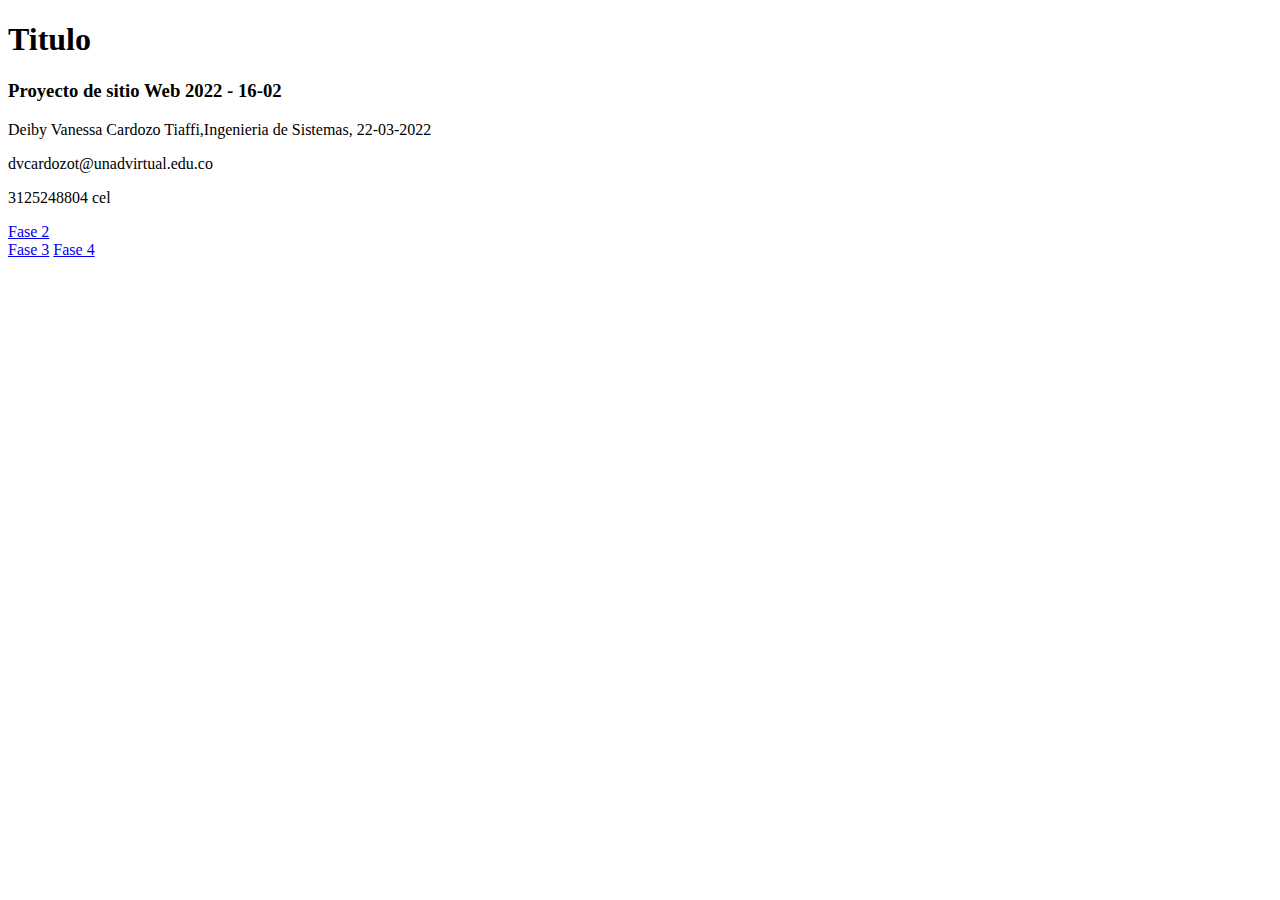
<file: index.html>
<!DOCTYPE html>
<html>

<head>
    <title>Page Title</title>
</head>

<body>
    <h1>Titulo
        <h1>
            <h3>Proyecto de sitio Web 2022 - 16-02</h3>
            <p>Deiby Vanessa Cardozo Tiaffi,Ingenieria de Sistemas, 22-03-2022</p>
            <p>dvcardozot@unadvirtual.edu.co</p>
            <p>3125248804 cel</p>
            <a href="..\DSW-VanessaCardozo\Fase2\design.html">Fase 2</a><br>
            <a href="..\DSW-VanessaCardozo\Fase3\index.html">Fase 3</a>
            <a href="..\DSW-VanessaCardozo\Fase4\index.html">Fase 4</a>

</body>

</html>
</file>
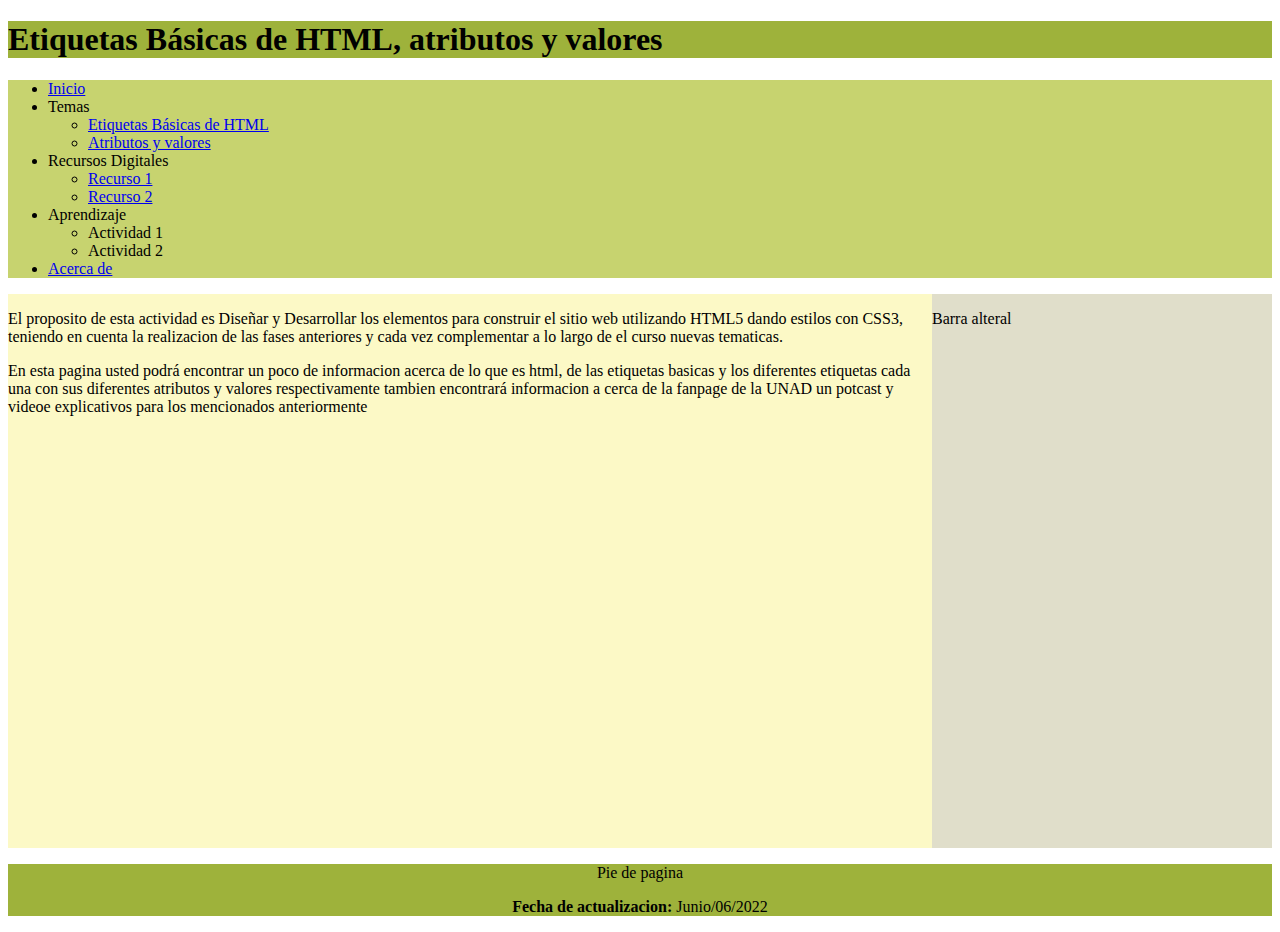
<file: Fase3/index.html>
<!DOCTYPE html>
<html lang="en">

<head>
    <meta charset="UTF-8">
    <meta http-equiv="X-UA-Compatible" content="IE=edge">
    <meta name="viewport" content="width=device-width, initial-scale=1.0">
    <title>Document</title>
    <link rel="stylesheet" href="css/estilos.css">
</head>

<body>
    <header>
        <h1>Etiquetas Básicas de HTML, atributos y valores</h1>
    </header>
    <nav>
        <ul>
            <li><a href="index.html">Inicio</a></li>
            <li>Temas</li>
            <ul>
                <li><a href="tema1.html">Etiquetas Básicas de HTML</a></li>
                <li><a href="tema2.html">Atributos y valores</a></li>
            </ul>
            <li>Recursos Digitales</li>
            <ul>
                <li><a href="recurso1.html">Recurso 1</a></li>
                <li><a href="recurso2.html">Recurso 2</a></li>
            </ul>
            <li>Aprendizaje</li>
            <ul>
                <li>Actividad 1</li>
                <li>Actividad 2</li>
            </ul>
            <li><a href="autor.html">Acerca de</a></li>
        </ul>
    </nav>
    <main>
        <section>
            <article>
                <p>El proposito de esta actividad es Diseñar y Desarrollar los elementos para construir el sitio web utilizando HTML5 dando estilos con CSS3, teniendo en cuenta la realizacion de las fases anteriores y cada vez complementar a lo largo de
                    el curso nuevas tematicas.
                </p>
            </article>
            <article>
                <p>En esta pagina usted podrá encontrar un poco de informacion acerca de lo que es html, de las etiquetas basicas y los diferentes etiquetas cada una con sus diferentes atributos y valores respectivamente tambien encontrará informacion a
                    cerca de la fanpage de la UNAD un potcast y videoe explicativos para los mencionados anteriormente </p>
            </article>
        </section>
        <aside>
            <p>Barra alteral</p>
            <iframe src="https://www.facebook.com/plugins/page.php?href=https%3A%2F%2Ffacebook.com%2FUniversidadUNAD%2F&tabs=timeline&width=340&height=500&small_header=false&adapt_container_width=true&hide_cover=false&show_facepile=true&appId" width="340" height="500"
                style="border:none;overflow:hidden" scrolling="no" frameborder="0" allowfullscreen="true" allow="autoplay; clipboard-write; encrypted-media; picture-in-picture; web-share"></iframe>
        </aside>
    </main>
    <footer>
        <p>Pie de pagina</p>
        <b>Fecha de actualizacion:</b> Junio/06/2022</p>
    </footer>
</body>

</html>
</file>
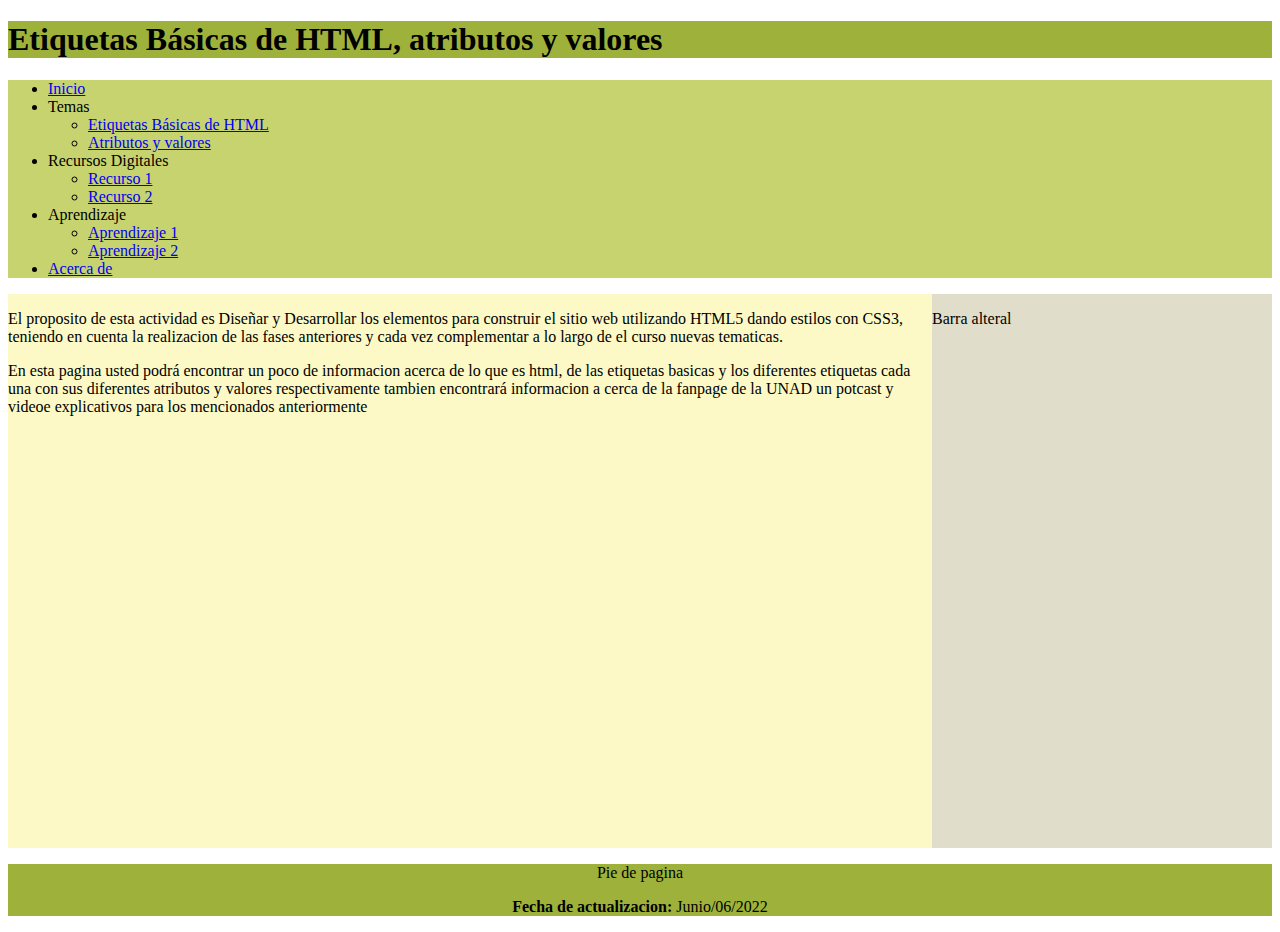
<file: Fase4/index.html>
<!DOCTYPE html>
<html lang="en">

<head>
    <meta charset="UTF-8">
    <meta http-equiv="X-UA-Compatible" content="IE=edge">
    <meta name="viewport" content="width=device-width, initial-scale=1.0">
    <title>Document</title>
    <link rel="stylesheet" href="css/estilos.css">
</head>

<body>
    <header>
        <h1>Etiquetas Básicas de HTML, atributos y valores</h1>
    </header>
    <nav>
        <ul>
            <li><a href="index.html">Inicio</a></li>
            <li>Temas</li>
            <ul>
                <li><a href="tema1.html">Etiquetas Básicas de HTML</a></li>
                <li><a href="tema2.html">Atributos y valores</a></li>
            </ul>
            <li>Recursos Digitales</li>
            <ul>
                <li><a href="recurso1.html">Recurso 1</a></li>
                <li><a href="recurso2.html">Recurso 2</a></li>
            </ul>
            <li>Aprendizaje</li>
            <ul>
                <li><a href="aprendizaje1.html">Aprendizaje 1</a></li>
                <li><a href="aprendizaje2.html">Aprendizaje 2</a></li>
            </ul>
            <li><a href="autor.html">Acerca de</a></li>
        </ul>
    </nav>
    <main>
        <section>
            <article>
                <p>El proposito de esta actividad es Diseñar y Desarrollar los elementos para construir el sitio web utilizando HTML5 dando estilos con CSS3, teniendo en cuenta la realizacion de las fases anteriores y cada vez complementar a lo largo de
                    el curso nuevas tematicas.
                </p>
            </article>
            <article>
                <p>En esta pagina usted podrá encontrar un poco de informacion acerca de lo que es html, de las etiquetas basicas y los diferentes etiquetas cada una con sus diferentes atributos y valores respectivamente tambien encontrará informacion a
                    cerca de la fanpage de la UNAD un potcast y videoe explicativos para los mencionados anteriormente </p>
            </article>
        </section>
        <aside>
            <p>Barra alteral</p>
            <iframe src="https://www.facebook.com/plugins/page.php?href=https%3A%2F%2Ffacebook.com%2FUniversidadUNAD%2F&tabs=timeline&width=340&height=500&small_header=false&adapt_container_width=true&hide_cover=false&show_facepile=true&appId" width="340" height="500"
                style="border:none;overflow:hidden" scrolling="no" frameborder="0" allowfullscreen="true" allow="autoplay; clipboard-write; encrypted-media; picture-in-picture; web-share"></iframe>
        </aside>
    </main>
    <footer>
        <p>Pie de pagina</p>
        <b>Fecha de actualizacion:</b> Junio/06/2022</p>
    </footer>
</body>

</html>
</file>
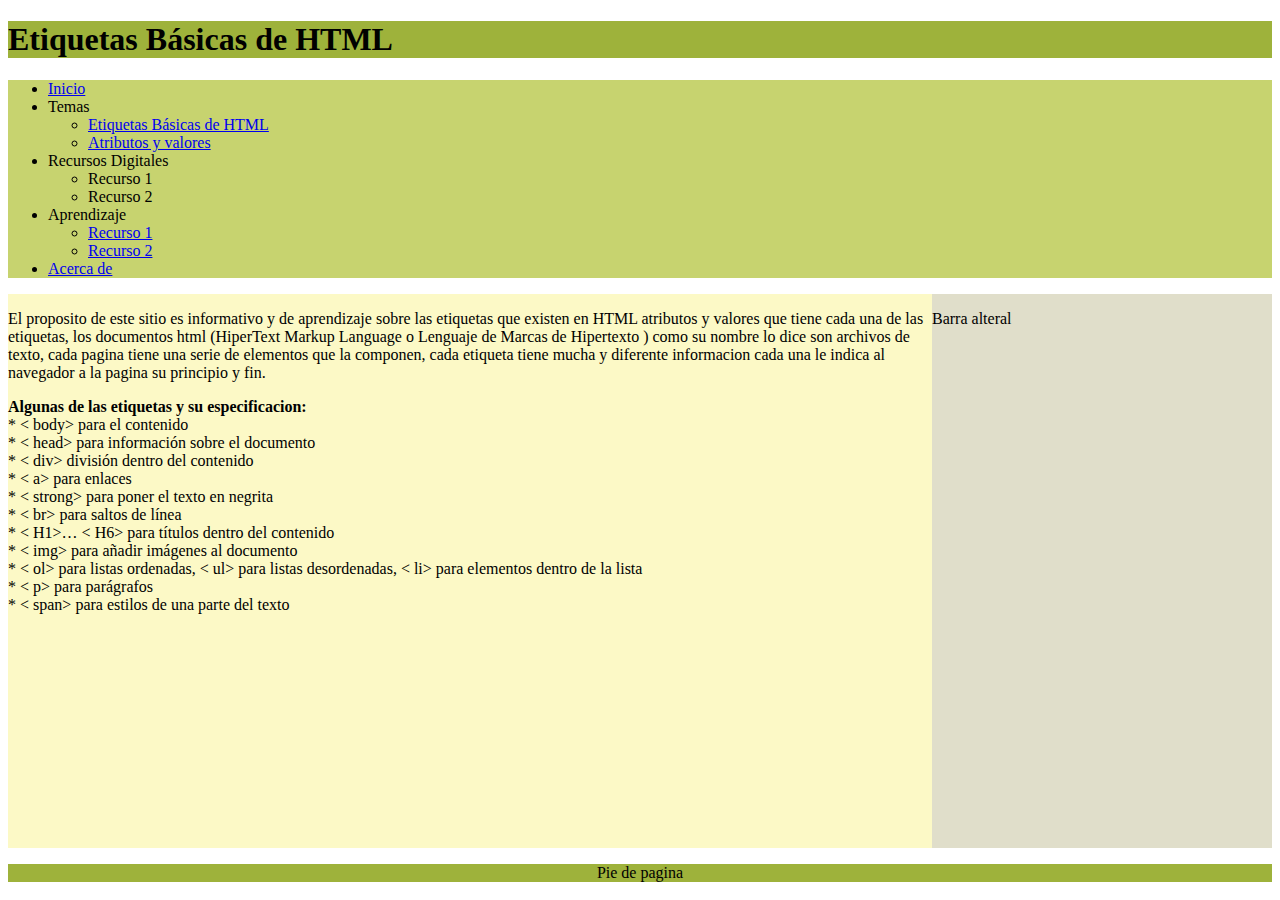
<file: tema1.html>
<!DOCTYPE html>
<html lang="en">

<head>
    <meta charset="UTF-8">
    <meta http-equiv="X-UA-Compatible" content="IE=edge">
    <meta name="viewport" content="width=device-width, initial-scale=1.0">
    <title>Document</title>
    <link rel="stylesheet" href="css/estilos.css">
</head>

<body>
    <header>
        <h1>Etiquetas Básicas de HTML</h1>
    </header>
    <nav>
        <ul>
            <li><a href="index.html">Inicio</a></li>
            <li>Temas</li>
            <ul>
                <li><a href="tema1.html">Etiquetas Básicas de HTML</a></li>
                <li><a href="tema2.html">Atributos y valores</a></li>
            </ul>
            <li>Recursos Digitales</li>
            <ul>
                <li>Recurso 1</li>
                <li>Recurso 2</li>
            </ul>
            <li>Aprendizaje</li>
            <ul>
                <li><a href="recurso1.html">Recurso 1</a></li>
                <li><a href="recurso2.html">Recurso 2</a></li>
            </ul>
            <li><a href="autor.html">Acerca de</a></li>
        </ul>
    </nav>
    <main>
        <section>
            <article>
                <p>El proposito de este sitio es informativo y de aprendizaje sobre las etiquetas que existen en HTML atributos y valores que tiene cada una de las etiquetas, los documentos html (HiperText Markup Language o Lenguaje de Marcas de Hipertexto
                    ) como su nombre lo dice son archivos de texto, cada pagina tiene una serie de elementos que la componen, cada etiqueta tiene mucha y diferente informacion cada una le indica al navegador a la pagina su principio y fin.</p>
            </article>
            <article>
                <b>Algunas de las etiquetas y su especificacion:</b> <br> *
                < body> para el contenido <br> *
                    < head> para información sobre el documento <br> *
                        < div> división dentro del contenido <br> *
                            < a> para enlaces <br> *
                                < strong> para poner el texto en negrita <br>*
                                    < br> para saltos de línea <br>*
                                        < H1>…
                                            < H6> para títulos dentro del contenido <br>*
                                                < img> para añadir imágenes al documento <br> *
                                                    < ol> para listas ordenadas,
                                                        < ul> para listas desordenadas,
                                                            < li> para elementos dentro de la lista <br> *
                                                                < p> para parágrafos <br> *
                                                                    < span> para estilos de una parte del texto
            </article>
        </section>
        <aside>
            <p>Barra alteral</p>
            <iframe src="https://www.facebook.com/plugins/page.php?href=https%3A%2F%2Ffacebook.com%2FUniversidadUNAD%2F&tabs=timeline&width=340&height=500&small_header=false&adapt_container_width=true&hide_cover=false&show_facepile=true&appId" width="340" height="500"
                style="border:none;overflow:hidden" scrolling="no" frameborder="0" allowfullscreen="true" allow="autoplay; clipboard-write; encrypted-media; picture-in-picture; web-share"></iframe>
        </aside>
    </main>
    <footer>
        <p>Pie de pagina</p>
    </footer>
</body>

</html>
</file>
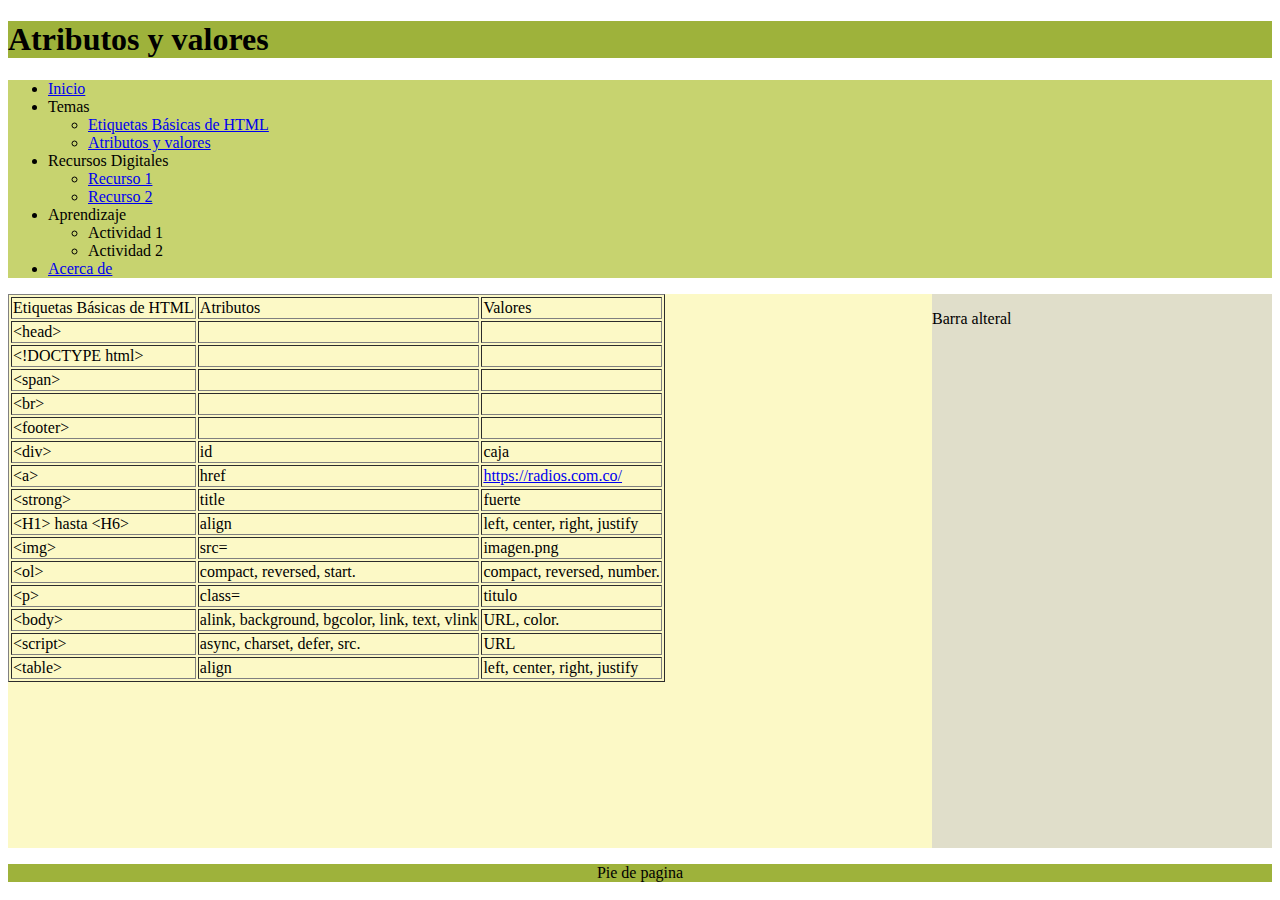
<file: tema2.html>
<!DOCTYPE html>
<html lang="en">

<head>
    <meta charset="UTF-8">
    <meta http-equiv="X-UA-Compatible" content="IE=edge">
    <meta name="viewport" content="width=device-width, initial-scale=1.0">
    <title>Document</title>
    <link rel="stylesheet" href="css/estilos.css">
</head>

<body>
    <header>
        <h1>Atributos y valores</h1>
    </header>
    <nav>
        <ul>
            <li><a href="index.html">Inicio</a></li>
            <li>Temas</li>
            <ul>
                <li><a href="tema1.html">Etiquetas Básicas de HTML</a></li>
                <li><a href="tema2.html">Atributos y valores</a></li>
            </ul>
            <li>Recursos Digitales</li>
            <ul>
                <li><a href="recurso1.html">Recurso 1</a></li>
                <li><a href="recurso2.html">Recurso 2</a></li>
            </ul>
            <li>Aprendizaje</li>
            <ul>
                <li>Actividad 1</li>
                <li>Actividad 2</li>
            </ul>
            <li><a href="autor.html">Acerca de</a></li>
        </ul>
    </nav>
    <main>
        <section>
            <article>
                <table border="1">
                    <tr>
                        <td>Etiquetas Básicas de HTML</td>
                        <td>Atributos</td>
                        <td>Valores</td>
                    </tr>
                    <tr>
                        <td>&lt;head&gt;</td>
                        <td>&nbsp;</td>
                        <td>&nbsp;</td>
                    </tr>
                    <tr>
                        <td>&lt;!DOCTYPE&nbsp;html&gt;</td>
                        <td>&nbsp;</td>
                        <td>&nbsp;</td>
                    </tr>
                    <tr>
                        <td>&lt;span&gt;</td>
                        <td>&nbsp;</td>
                        <td>&nbsp;</td>
                    </tr>
                    <tr>
                        <td>&lt;br&gt;</td>
                        <td>&nbsp;</td>
                        <td>&nbsp;</td>
                    </tr>
                    <tr>
                        <td>&lt;footer&gt;</td>
                        <td>&nbsp;</td>
                        <td>&nbsp;</td>
                    </tr>
                    <tr>
                        <td>&lt;div&gt;</td>
                        <td>id</td>
                        <td>caja</td>
                    </tr>
                    <tr>
                        <td>&lt;a&gt;</td>
                        <td>href</td>
                        <td><a href="https://radios.com.co/" data-uw-rm-brl="false">https://radios.com.co/</a></td>
                    </tr>
                    <tr>
                        <td>&lt;strong&gt;&nbsp;</td>
                        <td>title</td>
                        <td>fuerte</td>
                    </tr>
                    <tr>
                        <td>&lt;H1&gt; hasta &lt;H6&gt;</td>
                        <td>align</td>
                        <td>left, center, right, justify</td>
                    </tr>
                    <tr>
                        <td>&lt;img&gt;&nbsp;</td>
                        <td>src=</td>
                        <td>imagen.png</td>
                    </tr>
                    <tr>
                        <td>&lt;ol&gt;</td>
                        <td>compact, reversed, start.</td>
                        <td>compact, reversed, number.</td>
                    </tr>
                    <tr>
                        <td>&lt;p&gt;</td>
                        <td>class=</td>
                        <td>titulo</td>
                    </tr>
                    <tr>
                        <td>&lt;body&gt;&nbsp;</td>
                        <td>alink, background, bgcolor, link, text, vlink</td>
                        <td>URL, color.</td>
                    </tr>
                    <tr>
                        <td>&lt;script&gt;</td>
                        <td>async, charset, defer, src.</td>
                        <td>URL</td>
                    </tr>
                    <tr>
                        <td>&lt;table&gt;</td>
                        <td>align</td>
                        <td>left, center, right, justify</td>
                    </tr>
                </table>
            </article>
            <article>

            </article>
        </section>
        <aside>
            <p>Barra alteral</p>
            <iframe src="https://www.facebook.com/plugins/page.php?href=https%3A%2F%2Ffacebook.com%2FUniversidadUNAD%2F&tabs=timeline&width=340&height=500&small_header=false&adapt_container_width=true&hide_cover=false&show_facepile=true&appId" width="340" height="500"
                style="border:none;overflow:hidden" scrolling="no" frameborder="0" allowfullscreen="true" allow="autoplay; clipboard-write; encrypted-media; picture-in-picture; web-share"></iframe>
        </aside>
    </main>
    <footer>
        <p>Pie de pagina</p>
    </footer>
</body>

</html>
</file>
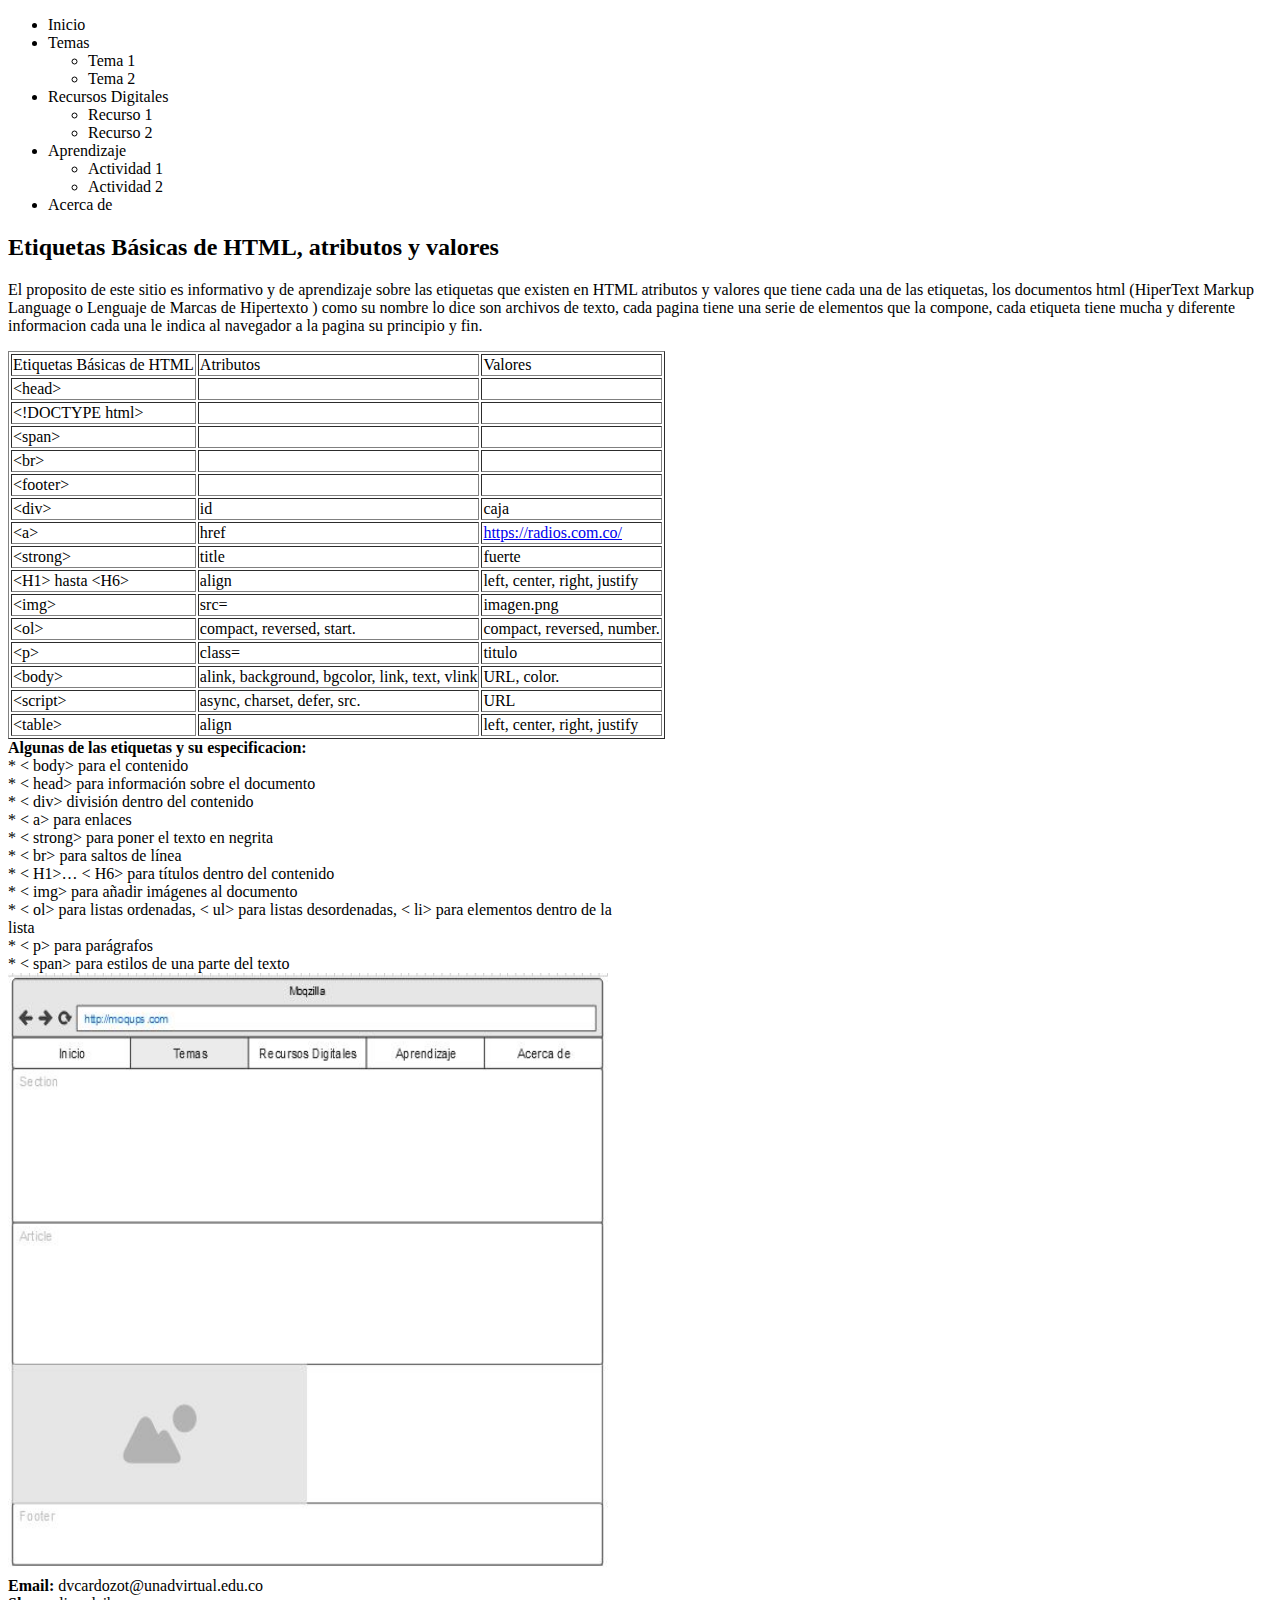
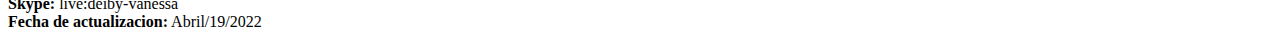
<file: Fase2/design.html>
<!DOCTYPE html>

<head>
    <nav>
        <ul>
            <li>Inicio</li>
            <li>Temas</li>
            <ul>
                <li>Tema 1</li>
                <li>Tema 2</li>
            </ul>
            <li>Recursos Digitales</li>
            <ul>
                <li>Recurso 1</li>
                <li>Recurso 2</li>
            </ul>
            <li>Aprendizaje</li>
            <ul>
                <li>Actividad 1</li>
                <li>Actividad 2</li>
            </ul>
            <li>Acerca de</li>
        </ul>
    </nav>
    <section>
        <h2>Etiquetas Básicas de HTML, atributos y valores</h2>
        <p>El proposito de este sitio es informativo y de aprendizaje sobre las etiquetas que existen en HTML atributos y valores que tiene cada una de las etiquetas, los documentos html (HiperText Markup Language o Lenguaje de Marcas de Hipertexto ) como
            su nombre lo dice son archivos de texto, cada pagina tiene una serie de elementos que la compone, cada etiqueta tiene mucha y diferente informacion cada una le indica al navegador a la pagina su principio y fin.
        </p>
        <table border="1">
            <tr>
                <td>Etiquetas Básicas de HTML</td>
                <td>Atributos</td>
                <td>Valores</td>
            </tr>
            <tr>
                <td>&lt;head&gt;</td>
                <td>&nbsp;</td>
                <td>&nbsp;</td>
            </tr>
            <tr>
                <td>&lt;!DOCTYPE&nbsp;html&gt;</td>
                <td>&nbsp;</td>
                <td>&nbsp;</td>
            </tr>
            <tr>
                <td>&lt;span&gt;</td>
                <td>&nbsp;</td>
                <td>&nbsp;</td>
            </tr>
            <tr>
                <td>&lt;br&gt;</td>
                <td>&nbsp;</td>
                <td>&nbsp;</td>
            </tr>
            <tr>
                <td>&lt;footer&gt;</td>
                <td>&nbsp;</td>
                <td>&nbsp;</td>
            </tr>
            <tr>
                <td>&lt;div&gt;</td>
                <td>id</td>
                <td>caja</td>
            </tr>
            <tr>
                <td>&lt;a&gt;</td>
                <td>href</td>
                <td><a href="https://radios.com.co/" data-uw-rm-brl="false">https://radios.com.co/</a></td>
            </tr>
            <tr>
                <td>&lt;strong&gt;&nbsp;</td>
                <td>title</td>
                <td>fuerte</td>
            </tr>
            <tr>
                <td>&lt;H1&gt; hasta &lt;H6&gt;</td>
                <td>align</td>
                <td>left, center, right, justify</td>
            </tr>
            <tr>
                <td>&lt;img&gt;&nbsp;</td>
                <td>src=</td>
                <td>imagen.png</td>
            </tr>
            <tr>
                <td>&lt;ol&gt;</td>
                <td>compact, reversed, start.</td>
                <td>compact, reversed, number.</td>
            </tr>
            <tr>
                <td>&lt;p&gt;</td>
                <td>class=</td>
                <td>titulo</td>
            </tr>
            <tr>
                <td>&lt;body&gt;&nbsp;</td>
                <td>alink, background, bgcolor, link, text, vlink</td>
                <td>URL, color.</td>
            </tr>
            <tr>
                <td>&lt;script&gt;</td>
                <td>async, charset, defer, src.</td>
                <td>URL</td>
            </tr>
            <tr>
                <td>&lt;table&gt;</td>
                <td>align</td>
                <td>left, center, right, justify</td>
            </tr>
        </table>

    </section>
    <article style="margin-right: 654px;">
        <b>Algunas de las etiquetas y su especificacion:</b> <br> *
        < body> para el contenido <br> *
            < head> para información sobre el documento <br> *
                < div> división dentro del contenido <br> *
                    < a> para enlaces <br> *
                        < strong> para poner el texto en negrita <br>*
                            < br> para saltos de línea <br>*
                                < H1>…
                                    < H6> para títulos dentro del contenido <br>*
                                        < img> para añadir imágenes al documento <br> *
                                            < ol> para listas ordenadas,
                                                < ul> para listas desordenadas,
                                                    < li> para elementos dentro de la lista <br> *
                                                        < p> para parágrafos <br> *
                                                            < span> para estilos de una parte del texto

    </article>
    <img src="Imagenes\imagen.JPG" alin="center" width="600" height="600">
    <footer>
        <b>Email:</b> dvcardozot@unadvirtual.edu.co
        <br>
        <b>Skype:</b> live:deiby-vanessa
        <br>
        <b>Fecha de actualizacion:</b> Abril/19/2022
    </footer>
</head>
</file>
<file: Fase3/css/estilos.css>
header {
    background: #9EB23B;
}

nav {
    background: #C7D36F;
}

section {
    background: #FCF9C6;
    grid-column: 1/4;
}

aside {
    background: #E0DECA;
    grid-column: 4/5;
}

footer {
    background: #9EB23B;
    text-align: center;
}

main {
    display: grid;
    grid-template-columns: 1fr 1fr 1fr 1fr;
}

.foto {
    width: 627px;
    aspect-ratio: auto 112 / 180;
    height: 638px;
}
</file>
<file: Fase4/css/estilos.css>
header {
    background: #9EB23B;
}

nav {
    background: #C7D36F;
}

section {
    background: #FCF9C6;
    grid-column: 1/4;
}

aside {
    background: #E0DECA;
    grid-column: 4/5;
}

footer {
    background: #9EB23B;
    text-align: center;
}

main {
    display: grid;
    grid-template-columns: 1fr 1fr 1fr 1fr;
}

.foto {
    width: 627px;
    aspect-ratio: auto 112 / 180;
    height: 638px;
}
</file>
<file: css/estilos.css>
header {
    background: #9EB23B;
}

nav {
    background: #C7D36F;
}

section {
    background: #FCF9C6;
    grid-column: 1/4;
}

aside {
    background: #E0DECA;
    grid-column: 4/5;
}

footer {
    background: #9EB23B;
    text-align: center;
}

main {
    display: grid;
    grid-template-columns: 1fr 1fr 1fr 1fr;
}

.foto {
    width: 627px;
    aspect-ratio: auto 112 / 180;
    height: 638px;
}
</file>
